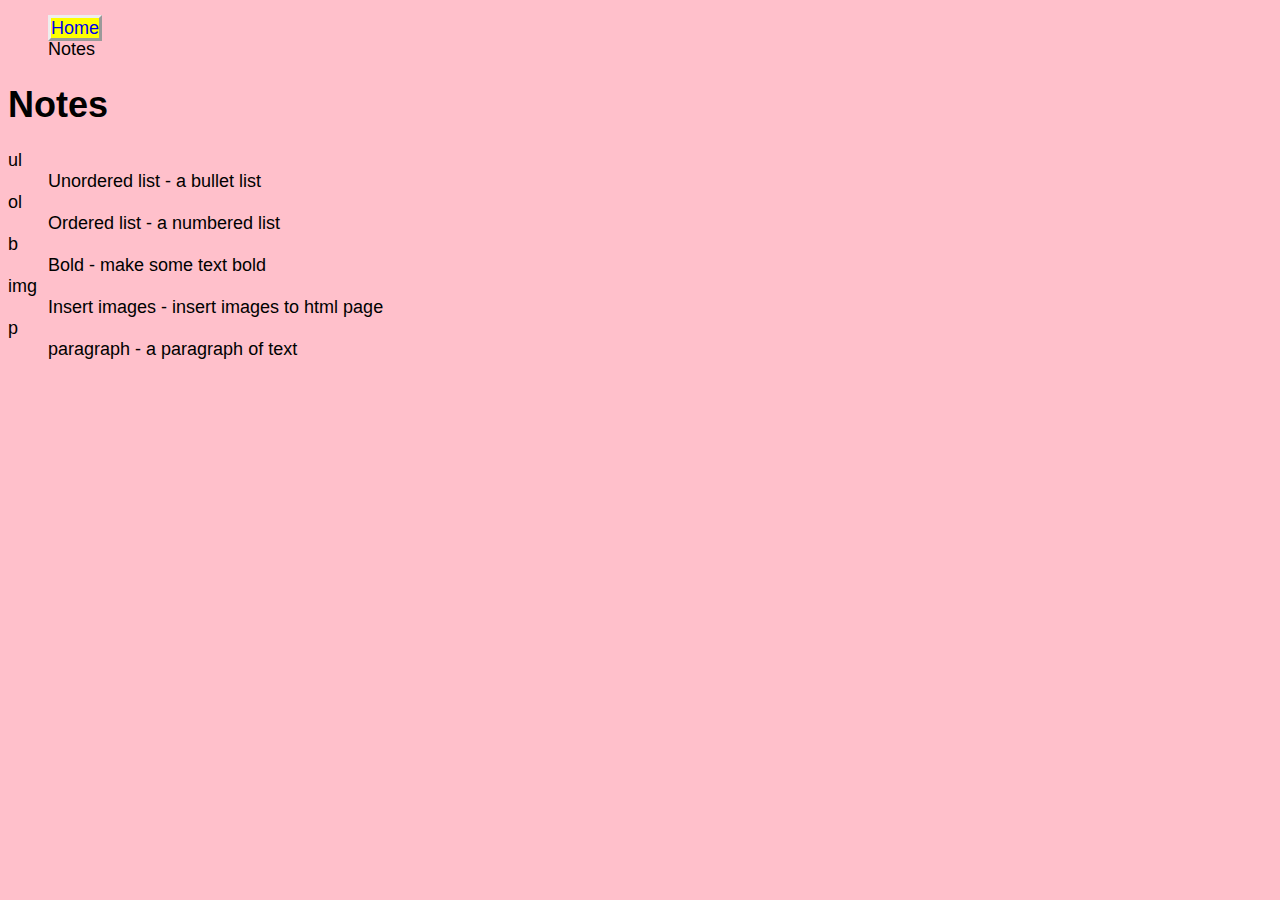
<file: notes.html>
<!DOCTYPE html>
<html lang="en">
<head>
    <meta charset="UTF-8">
    <meta http-equiv="X-UA-Compatible" content="IE=edge">
    <meta name="viewport" content="width=>, initial-scale=1.0">
    <title>Notes</title>
    <link href="css/main.css" rel="stylesheet">
</head>
<body>
    <ul id="nonelist">
        <li><a href="index.html">Home</a></li>
        <li>Notes</li>
    </ul>
    <h1>Notes</h1>
    <dl>
        <dt>ul</dt>
        <dd>Unordered list - a bullet list</dd>
        <dt>ol</dt>
        <dd>Ordered list - a numbered list</dd>
        <dt>b</dt>
        <dd>Bold - make some text bold</dd>
        <dt>img</dt>
        <dd>Insert images - insert images to html page</dd>
        <dt>p</dt>
        <dd>paragraph - a paragraph of text</dd>
    </dl>
</body>
</html>
</file>
<file: css/main.css>
/* My CSS*/

body {
    background-color: pink;
    font-family: Verdana, Geneva, Tahoma, sans-serif;
    font-size: 18px;
}

header,footer {
    background-color: blue;
}

.site-title {
    color:white;
}

#my-image {
    box-shadow: 0 0 2px 1px #000000;
}

#nonelist {
    list-style-type: none;
  }

article li{
    list-style-type:square;
}

article li:nth-child(odd) {
    background: lightgreen;
  }

a:link {
    text-decoration: none;
    background-color: yellow;
    border-style: outset;
  }
a:hover{
    background-color: aqua;
  }
</file>
